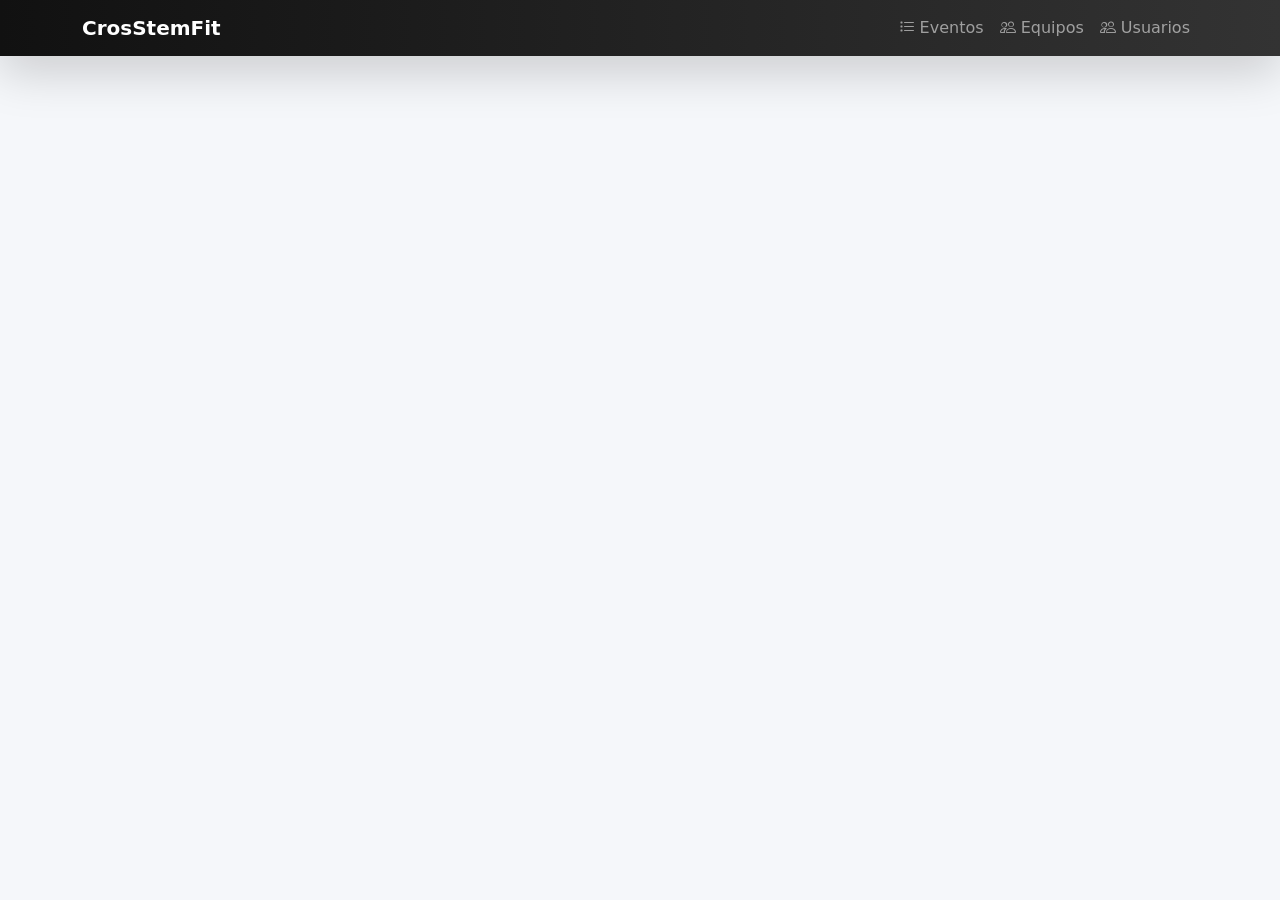
<file: src/main/resources/static/competicionDetalle.html>
<!DOCTYPE html>
<html lang="es">
<head>
    <meta charset="UTF-8">
    <meta name="viewport" content="width=device-width, initial-scale=1.0">
    <title>Competicion - CrosStemFit</title>
    <link href="https://cdn.jsdelivr.net/npm/bootstrap@5.3.0/dist/css/bootstrap.min.css" rel="stylesheet">
    <link href="https://cdn.jsdelivr.net/npm/bootstrap-icons/font/bootstrap-icons.css" rel="stylesheet">
    <link rel="stylesheet" href="./css/style.css">
</head>
<body>
    <nav id="navbar"></nav>
    <div id="root"></div>
    <script type="module" src="./js/pages/competicionDetalle.js"></script>
    <script src="https://cdn.jsdelivr.net/npm/bootstrap@5.3.0/dist/js/bootstrap.bundle.min.js"></script>
</body>
</html>
</file>
<file: src/main/resources/static/css/style.css>
body {
    background-color: #b3c9e9;
}

.card-title {
    font-size: 1.3rem;
}

.card-text {
    margin-bottom: 0.5rem;
}

/* COMPETICION */
.tarjeta-competicion {
    border: 2px solid #2c2b2b;
    border-radius: 15px;
    transition: all 0.3s ease;
    cursor: pointer;
}

.tarjeta-competicion:hover {
    transform: translateY(-8px) scale(1.02);
    border-color: #0d6efd;
    box-shadow: 0 10px 25px rgba(0, 0, 0, 0.15);
}

body {
    background-color: #f5f7fa;
}

.home-hero {
    border-radius: 24px;
    background: linear-gradient(135deg, #111827, #1d4ed8);
    box-shadow: 0 20px 40px rgba(0,0,0,0.2);
}

.competition-hero {
    border-radius: 24px;
    background: linear-gradient(135deg, #111827, #1d4ed8);
    box-shadow: 0 15px 35px rgba(0, 0, 0, 0.2);
}

.info-card {
    background: white;
    border-radius: 18px;
    padding: 24px;
    border: 1px solid #e5e7eb;
    box-shadow: 0 8px 20px rgba(0, 0, 0, 0.06);
    transition: 0.25s ease;
}

.info-card:hover {
    transform: translateY(-5px);
    box-shadow: 0 14px 28px rgba(0, 0, 0, 0.12);
}

.classification-list .list-group-item,
.list-group .card {
    border-radius: 14px !important;
    margin-bottom: 10px;
    border: 1px solid #e5e7eb;
    transition: 0.25s ease;
}

.classification-list .list-group-item:hover,
.list-group .card:hover {
    transform: translateX(4px);
    border-color: #0d6efd;
}

.clasificacion-card {
    transition: all 0.3s ease;
}

/* Tarjeta clasificacion cerrada */
.clasificacion-card .collapse:not(.show) {
    display: none;
}

/* Tarjeta clasificacion cuando se cierra reduce tamaño */
.clasificacion-card:has(.collapse:not(.show)) {
    padding-bottom: 10px;
}

/* Tarjeta clasificacion abierta */
.clasificacion-card:has(.collapse.show) {
    box-shadow: 0 15px 30px rgba(0,0,0,0.15);
}

.evento-card {
    background: white;
    padding: 16px 18px;
    border-radius: 14px;
    border: 1px solid #e5e7eb;
    transition: all 0.25s ease;
}

.evento-card:hover {
    transform: translateX(6px);
    border-color: #0d6efd;
    box-shadow: 0 8px 18px rgba(0,0,0,0.08);
}

.icono-evento {
    font-size: 1.5rem;
    color: #f59e0b;
}

.evento-card:hover {
    background: linear-gradient(90deg, #ffffff, #f0f7ff);
}

.evento-hero {
    border-radius: 24px;
    background: linear-gradient(135deg, #111827, #dc2626);
    box-shadow: 0 15px 35px rgba(0, 0, 0, 0.2);
}

.resultado-card {
    background: white;
    border: 1px solid #e5e7eb;
    border-radius: 16px;
    padding: 16px 20px;
    transition: 0.25s ease;
}

.resultado-card:hover {
    transform: translateX(6px);
    border-color: #dc2626;
    box-shadow: 0 8px 20px rgba(0, 0, 0, 0.10);
}

.resultado-icono {
    font-size: 2rem;
}

.btn-outline-primary {
    transition: all 0.2s ease;
}

.btn-outline-primary:hover {
    transform: translateY(-2px);
}

/* EVENTOS */
.evento-list-hero {
    border-radius: 24px;
    background: linear-gradient(135deg, #111827, #dc2626);
    box-shadow: 0 15px 35px rgba(0, 0, 0, 0.2);
}

.evento-list-card {
    background: white;
    border: 1px solid #e5e7eb;
    border-radius: 20px;
    padding: 22px;
    transition: 0.25s ease;
    box-shadow: 0 8px 18px rgba(0, 0, 0, 0.05);
}

.evento-list-card:hover {
    transform: translateY(-7px);
    border-color: #dc2626;
    box-shadow: 0 14px 30px rgba(0, 0, 0, 0.12);
}

.evento-list-icon {
    font-size: 1.8rem;
    color: #dc2626;
}

/* CREAR COMPETICION*/

.form-hero {
    border-radius: 24px;
    background: linear-gradient(135deg, #111827, #1d4ed8);
    box-shadow: 0 15px 35px rgba(0, 0, 0, 0.2);
}

.form-card {
    border-radius: 22px;
}

.form-control {
    border-radius: 12px;
}

.form-control:focus {
    box-shadow: 0 0 0 0.2rem rgba(13, 110, 253, 0.15);
}

/* TARJETAS DE USUARIOS */

.usuarios-list-hero {
    border-radius: 24px;
    background: linear-gradient(135deg, #111827, #2563eb);
    box-shadow: 0 15px 35px rgba(0, 0, 0, 0.2);
}

.usuario-list-card {
    background: white;
    border: 1px solid #e5e7eb;
    border-radius: 20px;
    padding: 22px;
    transition: 0.25s ease;
    box-shadow: 0 8px 18px rgba(0, 0, 0, 0.05);
}

.usuario-list-card:hover {
    transform: translateY(-7px);
    border-color: #2563eb;
    box-shadow: 0 14px 30px rgba(0, 0, 0, 0.12);
}

.usuario-list-icon {
    font-size: 1.8rem;
    color: #2563eb;
}

/*USUARIO DETALLE TARJETA*/
.usuario-hero {
    border-radius: 24px;
    background: linear-gradient(135deg, #111827, #2563eb);
    box-shadow: 0 15px 35px rgba(0, 0, 0, 0.2);
}

.usuario-equipo-card {
    background: white;
    border: 1px solid #e5e7eb;
    border-radius: 18px;
    padding: 18px;
    transition: 0.25s ease;
    box-shadow: 0 8px 18px rgba(0, 0, 0, 0.05);
}

.usuario-equipo-card:hover {
    transform: translateY(-6px);
    border-color: #2563eb;
    box-shadow: 0 14px 28px rgba(0, 0, 0, 0.12);
}

/*TARJETA EQUIPO DETALLE*/

.equipo-hero {
    border-radius: 24px;
    background: linear-gradient(135deg, #111827, #16a34a);
    box-shadow: 0 15px 35px rgba(0, 0, 0, 0.2);
}

.miembro-card,
.clasificacion-equipo-card {
    background: white;
    border: 1px solid #e5e7eb;
    border-radius: 16px;
    padding: 16px 18px;
    transition: 0.25s ease;
}

.miembro-card:hover,
.clasificacion-equipo-card:hover {
    transform: translateX(6px);
    border-color: #16a34a;
    box-shadow: 0 8px 20px rgba(0, 0, 0, 0.10);
}

/*TARJETAS EQUIPOS LISTA*/
.equipos-list-hero {
    border-radius: 24px;
    background: linear-gradient(135deg, #111827, #16a34a);
    box-shadow: 0 15px 35px rgba(0, 0, 0, 0.2);
}

.equipo-list-card {
    background: white;
    border: 1px solid #e5e7eb;
    border-radius: 20px;
    padding: 22px;
    transition: 0.25s ease;
    box-shadow: 0 8px 18px rgba(0, 0, 0, 0.05);
}

.equipo-list-card:hover {
    transform: translateY(-7px);
    border-color: #16a34a;
    box-shadow: 0 14px 30px rgba(0, 0, 0, 0.12);
}

.equipo-list-icon {
    font-size: 1.8rem;
    color: #16a34a;
}
</file>
